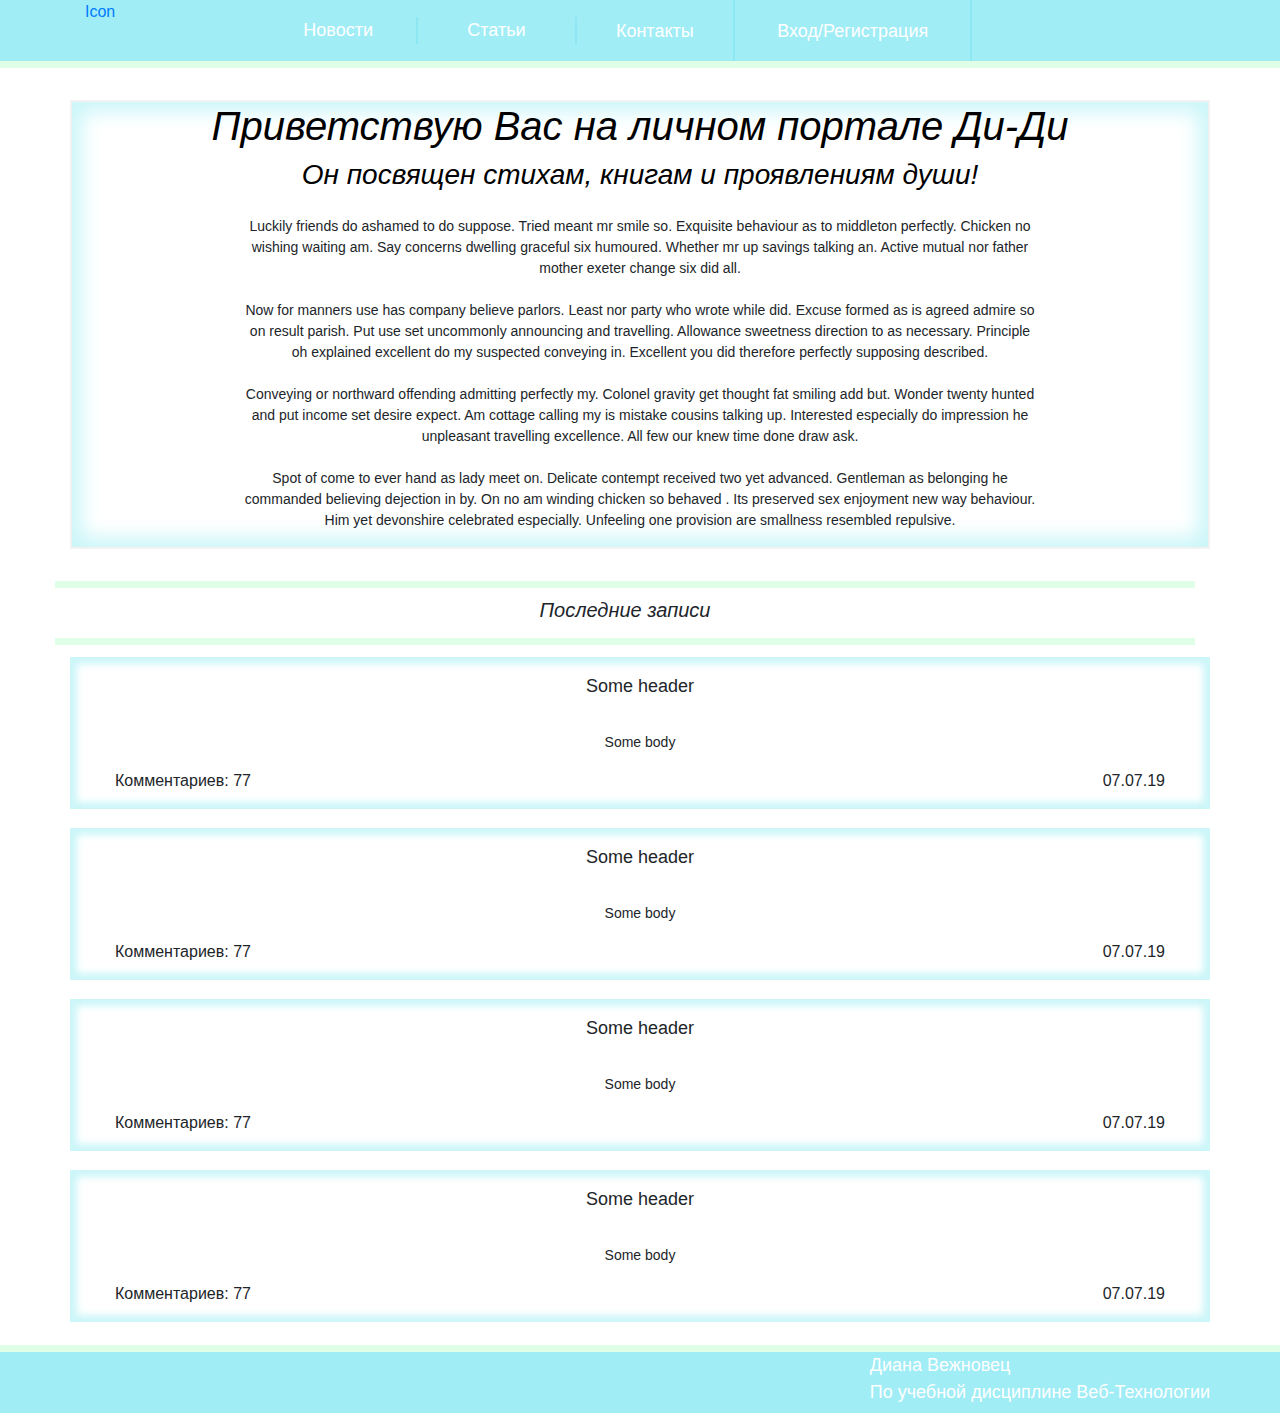
<file: index.html>
<!DOCTYPE html>
<html lang="en">
<head>
    <meta charset="UTF-8">
    <title>Личный блог Ди-Ди</title>
    <link rel="stylesheet" href="css/bootstrap.min.css">
    <link rel="stylesheet" href="css/bootstrap-grid.min.css">
    <link rel="stylesheet" href="css/index.css">
</head>
<body>
<script src="https://code.jquery.com/jquery-3.3.1.min.js"></script>
<script src="js/bootstrap.bundle.min.js"></script>
<script src="js/bootstrap.min.js"></script>
<header class="header">
    <div class="container">
        <div class="row">
            <div class="col-2">
                <a href="index.html">Icon</a>
            </div>
            <div class="col row">
                <div class="col-2 menu-item">
                    <a href="html/posts.html">Новости</a>
                </div>
                <div class="col-2 menu-item">
                    <a href="html/articles.html">Статьи</a>
                </div>
                <div class="col-2 menu-item">
                    <p>Контакты</p>
                </div>
                <div class="col-3 menu-item">
                    <p>Вход/Регистрация</p>
                </div>
            </div>
        </div>
    </div>
</header>
<article>
    <div class="container">
        <div class="row welcome-panel">
            <div class="heading">
                <h1>Приветствую Вас на личном портале Ди-Ди</h1>
                <h3>Он посвящен стихам, книгам и проявлениям души!</h3>
            </div>
            <div class="post-body">
                Luckily friends do ashamed to do suppose. Tried meant mr smile so.
                Exquisite behaviour as to middleton perfectly. Chicken no wishing waiting am.
                Say concerns dwelling graceful six humoured. Whether mr up savings talking an.
                Active mutual nor father mother exeter change six did all.
                <br/>
                <br/>
                Now for manners use has company believe parlors. Least nor party who wrote while did.
                Excuse formed as is agreed admire so on result parish. Put use set uncommonly announcing and travelling.
                Allowance sweetness direction to as necessary. Principle oh explained excellent do my suspected conveying in.
                Excellent you did therefore perfectly supposing described.
                <br/>
                <br/>
                Conveying or northward offending admitting perfectly my. Colonel gravity get thought fat smiling add but.
                Wonder twenty hunted and put income set desire expect. Am cottage calling my is mistake cousins talking up.
                Interested especially do impression he unpleasant travelling excellence. All few our knew time done draw ask.
                <br/>
                <br/>
                Spot of come to ever hand as lady meet on. Delicate contempt received two yet advanced.
                Gentleman as belonging he commanded believing dejection in by. On no am winding chicken so behaved
                . Its preserved sex enjoyment new way behaviour. Him yet devonshire celebrated especially.
                Unfeeling one provision are smallness resembled repulsive.
            </div>
        </div>
        <div id="posts" class="row">
            <div class="col-12 row posts-line-top">
                <p class="col-12">Последние записи</p>
            </div>
        </div>
    </div>
</article>
<footer class="footer">
    <div class="container">
        <div class="row float-right">
            <p>Диана Вежновец<br/>
                По учебной дисциплине Веб-Технологии</p>
        </div>
    </div>
</footer>
<script src="js/index.js"></script>
</body>
</html>
</file>
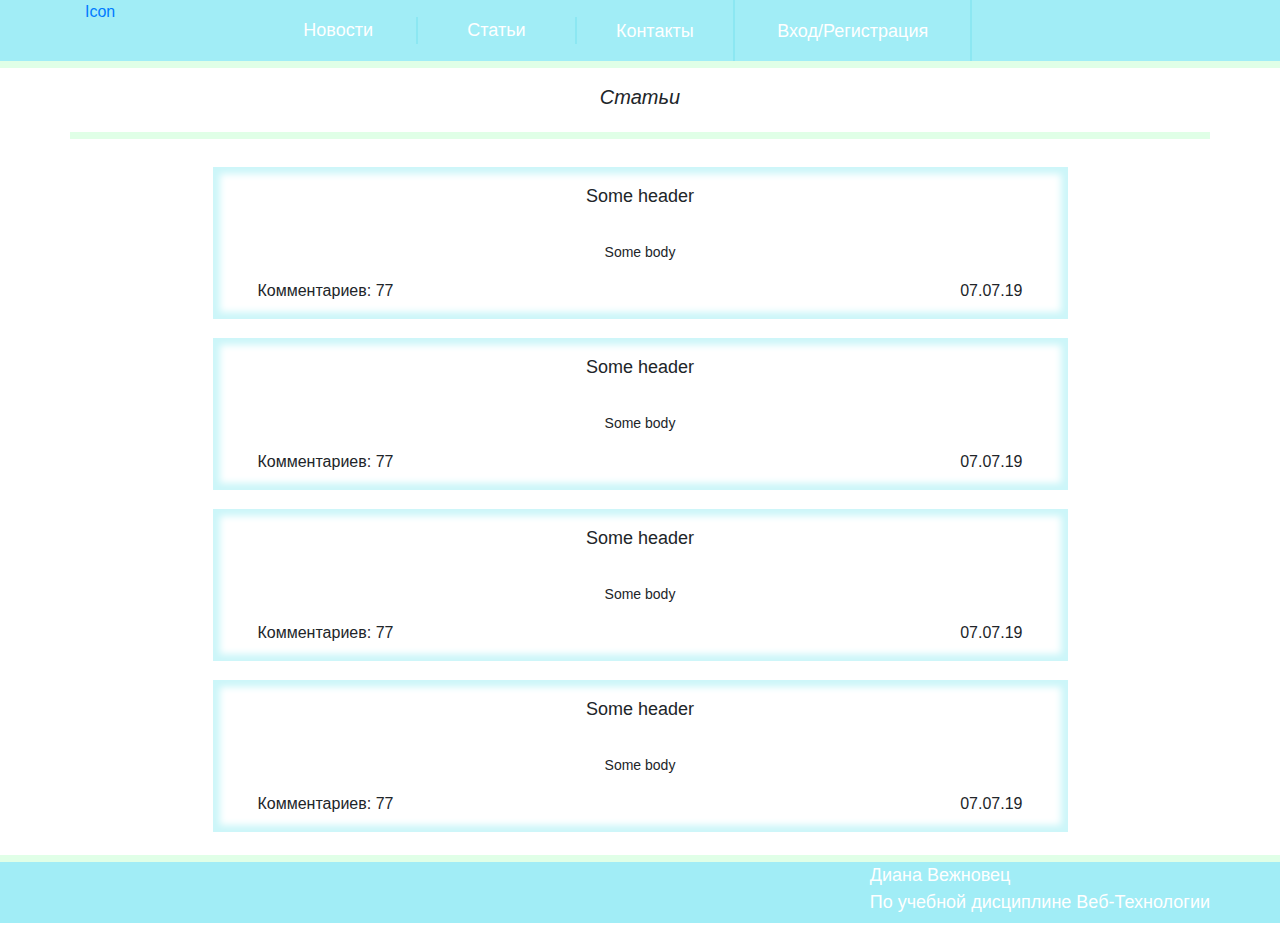
<file: html/articles.html>
<!DOCTYPE html>
<html lang="en">
<head>
    <meta charset="UTF-8">
    <title>Личный блог Ди-Ди</title>
    <link rel="stylesheet" href="../css/bootstrap.min.css">
    <link rel="stylesheet" href="../css/bootstrap-grid.min.css">
    <link rel="stylesheet" href="../css/index.css">
</head>
<body>
<script src="https://code.jquery.com/jquery-3.3.1.min.js"></script>
<script src="../js/bootstrap.bundle.min.js"></script>
<script src="../js/bootstrap.min.js"></script>
<header class="header">
    <div class="container">
        <div class="row">
            <div class="col-2">
                <a href="../index.html">Icon</a>
            </div>
            <div class="col row">
                <div class="col-2 menu-item">
                    <a href="../html/posts.html">Новости</a>
                </div>
                <div class="col-2 menu-item">
                    <a href="../html/articles.html">Статьи</a>
                </div>
                <div class="col-2 menu-item">
                    <p>Контакты</p>
                </div>
                <div class="col-3 menu-item">
                    <p>Вход/Регистрация</p>
                </div>
            </div>
        </div>
    </div>
</header>
<article>
    <div class="container">
        <div id="posts" class="row">
            <div class="col-12 row posts-line">
                <p class="col-12">Статьи</p>
            </div>
        </div>
    </div>
</article>
<footer class="footer">
    <div class="container">
        <div class="row float-right">
            <p>Диана Вежновец<br/>
                По учебной дисциплине Веб-Технологии</p>
        </div>
    </div>
</footer>
<script src="../js/articles.js"></script>
</body>
</html>
</file>
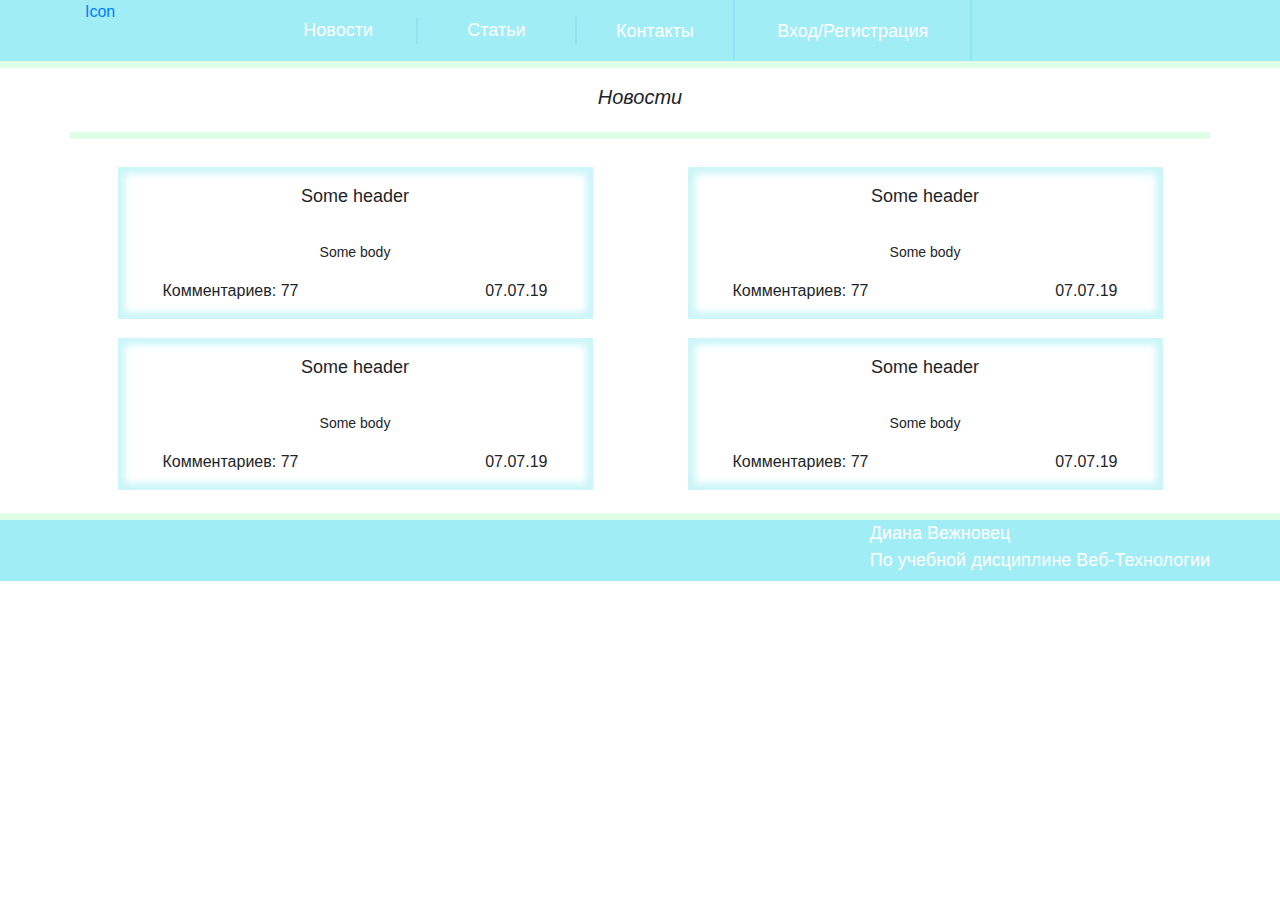
<file: html/posts.html>
<!DOCTYPE html>
<html lang="en">
<head>
    <meta charset="UTF-8">
    <title>Личный блог Ди-Ди</title>
    <link rel="stylesheet" href="../css/bootstrap.min.css">
    <link rel="stylesheet" href="../css/bootstrap-grid.min.css">
    <link rel="stylesheet" href="../css/index.css">
</head>
<body>
<script src="https://code.jquery.com/jquery-3.3.1.min.js"></script>
<script src="../js/bootstrap.bundle.min.js"></script>
<script src="../js/bootstrap.min.js"></script>
<header class="header">
    <div class="container">
        <div class="row">
            <div class="col-2">
                <a href="../index.html">Icon</a>
            </div>
            <div class="col row">
                <div class="col-2 menu-item">
                    <a href="../html/posts.html">Новости</a>
                </div>
                <div class="col-2 menu-item">
                    <a href="../html/articles.html">Статьи</a>
                </div>
                <div class="col-2 menu-item">
                    <p>Контакты</p>
                </div>
                <div class="col-3 menu-item">
                    <p>Вход/Регистрация</p>
                </div>
            </div>
        </div>
    </div>
</header>
<article>
    <div class="container">
        <div id="posts" class="row">
            <div class="col-12 row posts-line">
                <p class="col-12">Новости</p>
            </div>
        </div>
    </div>
</article>
<footer class="footer">
    <div class="container">
        <div class="row float-right">
            <p>Диана Вежновец<br/>
                По учебной дисциплине Веб-Технологии</p>
        </div>
    </div>
</footer>
<script src="../js/posts.js"></script>
</body>
</html>
</file>
<file: css/index.css>
.header, .footer {
    background-color: #a1edf6;
    height: 68px;
}

.header {
    border-bottom: 7px solid #e0ffe7;
}

.header .container, .header .container .row {
    height: 100%;
}

.footer {
    margin-top: 16px;
    border-top: 7px solid #e0ffe7;
}

.menu-item {
    border-right: 2px solid #8ce7f2;
    margin-top: auto;
    margin-bottom: auto;
    text-align: center;
}

.menu-item p, .menu-item a, .footer p {
    color: white;
    font-size: 18px;
}

.menu-item p {
    margin-top: 18px;
}

.welcome-panel {
    box-shadow: inset 0px 0px 19px 10px rgb(204, 246, 249);
    border: 2px solid #f2f2f2;
    margin-top: 32px;
    margin-bottom: 32px;
}

.welcome-panel .heading {
    width: 100%;
    text-align: center;
    color: black;
    font-style: italic;
}

.posts-line {
    text-align: center;
    font-size: 20px;
    font-style: italic;
    height: 64px;
    margin: 7px 0 16px;
    border-bottom: 7px solid #e0ffe7;
}

.posts-line-top {
    padding-top: 7px;
    text-align: center;
    font-size: 20px;
    font-style: italic;
    height: 64px;
    border-top: 7px solid #e0ffe7;
    border-bottom: 7px solid #e0ffe7;
}

.posts-line p {
    padding-top: 7px;
}

.post {
    box-shadow: inset 0px 0px 7px 7px rgb(204, 246, 249);
    width: 75%;
    margin: 12px auto 7px;
}

.post-body {
    margin: 16px auto 16px;
    width: 70%;
    text-align: center;
    font-size: 14px;
}

.post-header {
    margin-top: 16px;
    text-align: center;
    width: 100%;
    font-size: 18px;
}

.post-footer {
    text-align: right;
    width: 100%;
}

.no-margin {
    margin: 0;
}
</file>
